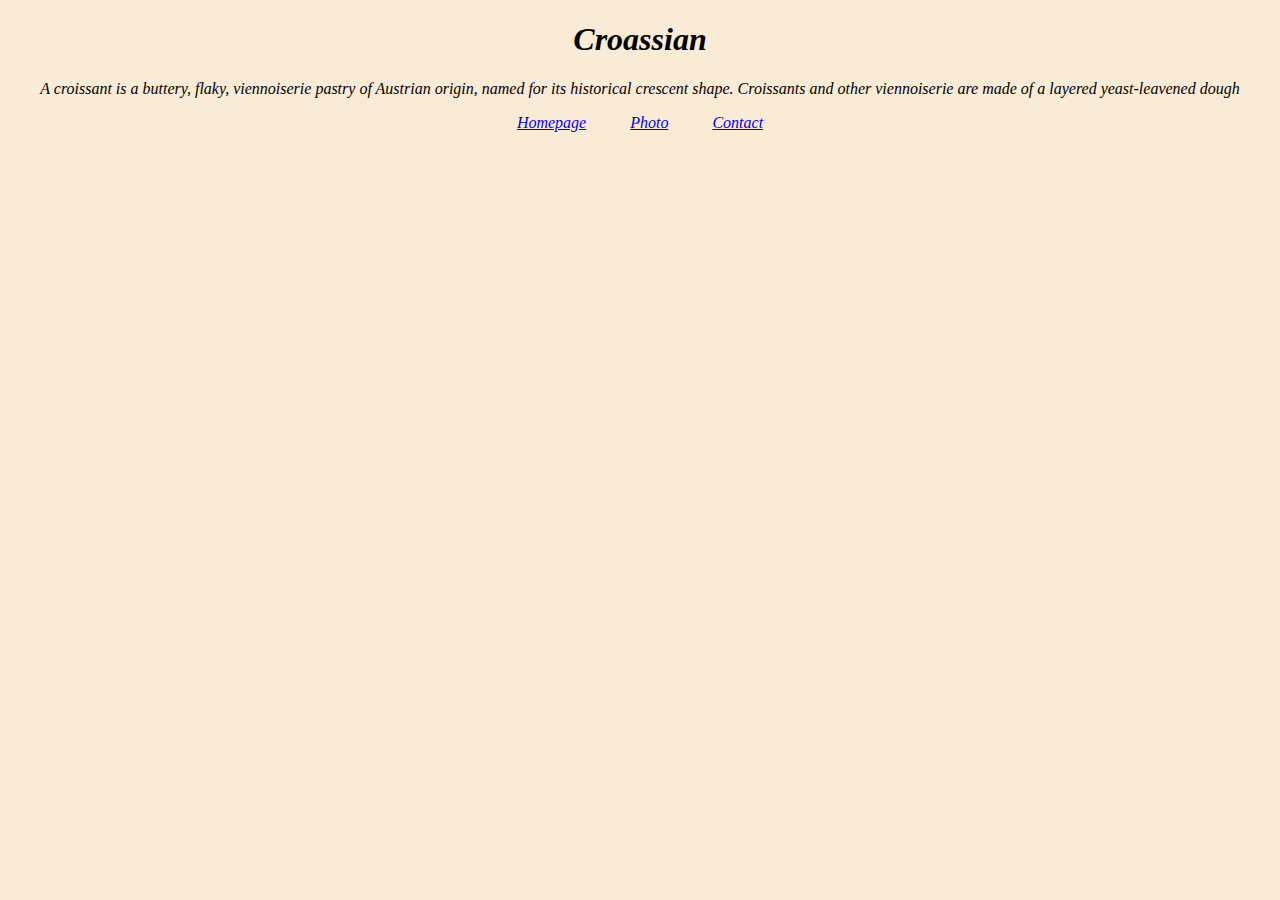
<file: index.html>
<!DOCTYPE html>
<html lang="en">
  <head>
    <meta charset="UTF-8" />
    <meta http-equiv="X-UA-Compatible" content="IE=edge" />
    <meta name="viewport" content="width=device-width, initial-scale=1.0" />
    <meta name="description" content="Taste the best croissant in town" />
    <link rel="stylesheet" href="/css/styles.css" />
    <title>What is a croissant</title>
  </head>
  <body>
    <h1>Croassian</h1>
    <p>
      A croissant is a buttery, flaky, viennoiserie pastry of Austrian origin,
      named for its historical crescent shape. Croissants and other viennoiserie
      are made of a layered yeast-leavened dough
    </p>
    <footer>
      <a href="/" title="Home">Homepage</a>
      <a href="/photo.html" title="Croissant photo">Photo</a>
      <a href="/contact.html" title="Contact Croissant.com"> Contact </a>
    </footer>
  </body>
</html>
</file>
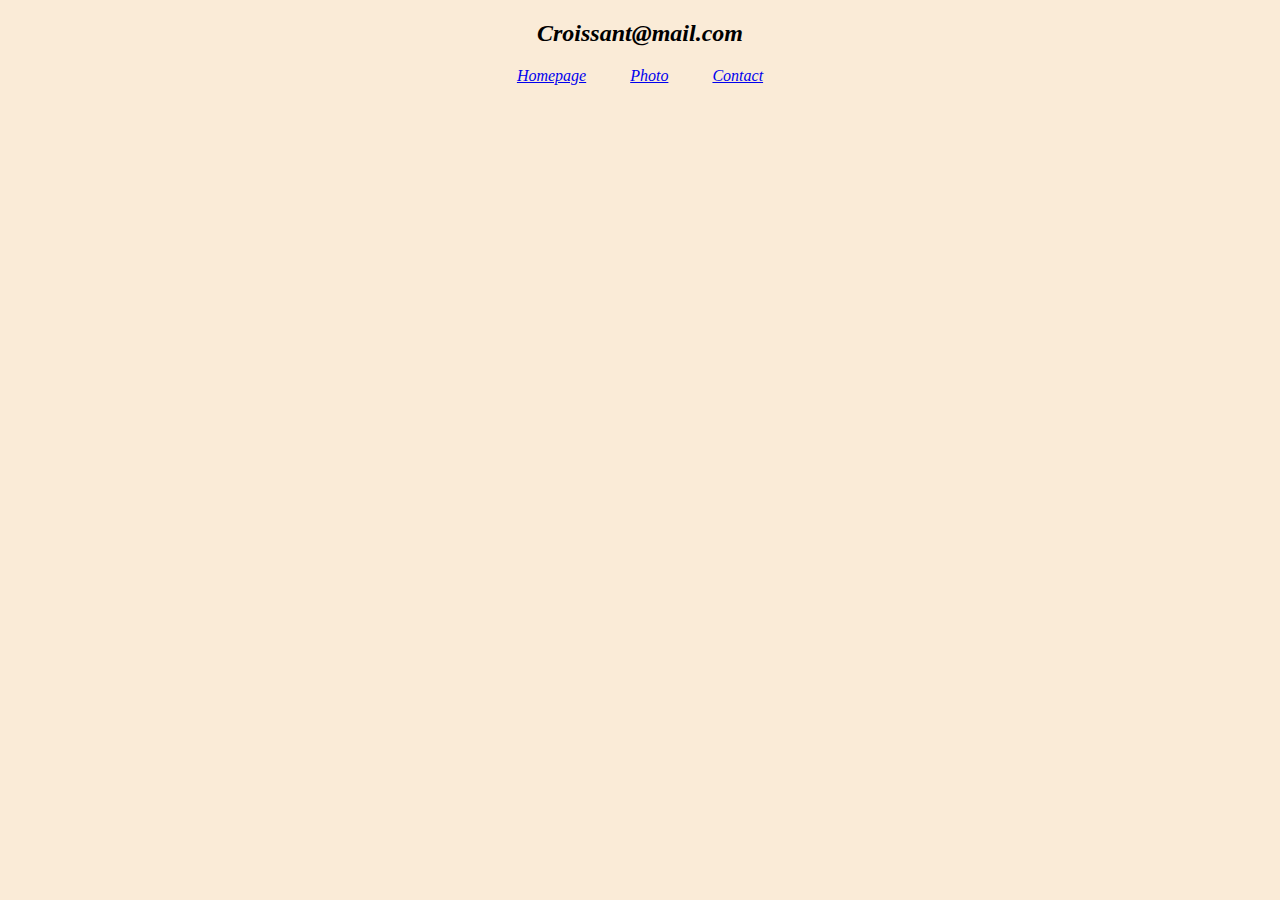
<file: contact.html>
<!DOCTYPE html>
<html lang="en">
  <head>
    <meta charset="UTF-8" />
    <meta http-equiv="X-UA-Compatible" content="IE=edge" />
    <meta name="viewport" content="width=device-width, initial-scale=1.0" />
    <meta name="description" content="email adress" />
    <link rel="stylesheet" href="/css/styles.css" />
    <title>Contact info</title>
  </head>
  <body>
    <h2>Croissant@mail.com</h2>
    <footer>
      <a href="/" title="Home">Homepage</a>
      <a href="/photo.html" title="Croissant photo">Photo</a>
      <a href="/contact.html" title="Contact Croissant.com"> Contact </a>
    </footer>
  </body>
</html>
</file>
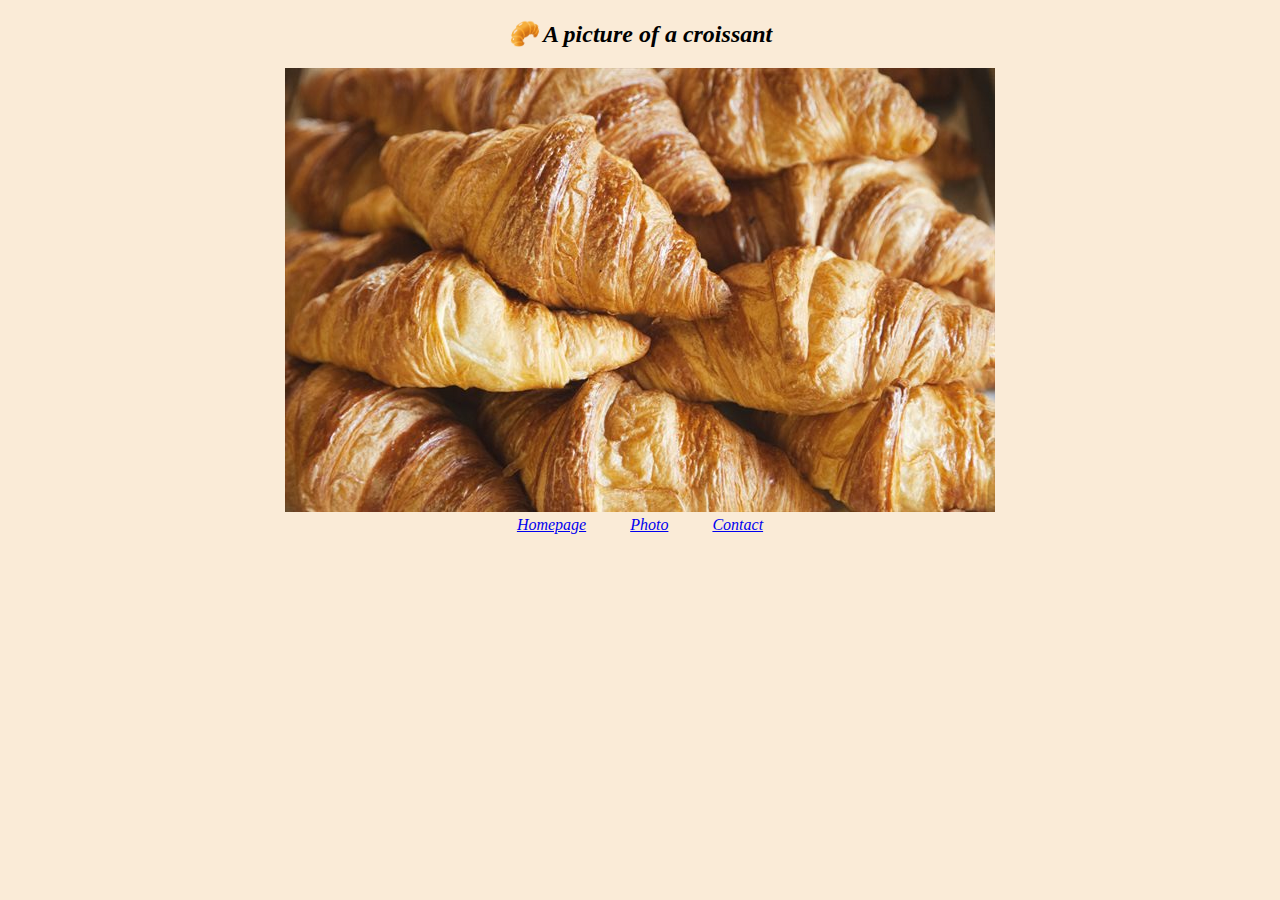
<file: photo.html>
<!DOCTYPE html>
<html lang="en">
  <head>
    <meta charset="UTF-8" />
    <meta http-equiv="X-UA-Compatible" content="IE=edge" />
    <meta name="viewport" content="width=device-width, initial-scale=1.0" />
    <meta name="description" content="picture of perfectcroissant" />
    <link rel="stylesheet" href="/css/styles.css" />
    <title>An example of the perfect Croissant</title>
  </head>
  <body>
    <h2>🥐 A picture of a croissant</h2>
    <img src="/css/image.png" alt="Homemade croissant" class="croissant" />
    <footer>
      <a href="/" title="Home">Homepage</a>
      <a href="/photo.html" title="Croissant photo">Photo</a>
      <a href="/contact.html" title="Contact Croissant.com"> Contact </a>
    </footer>
  </body>
</html>
</file>
<file: css/styles.css>
body {
  background-color: antiquewhite;
  font-style: italic;
  text-align: center;
}
footer {
  display: block;
}
a {
  padding: 20px;
}
</file>
